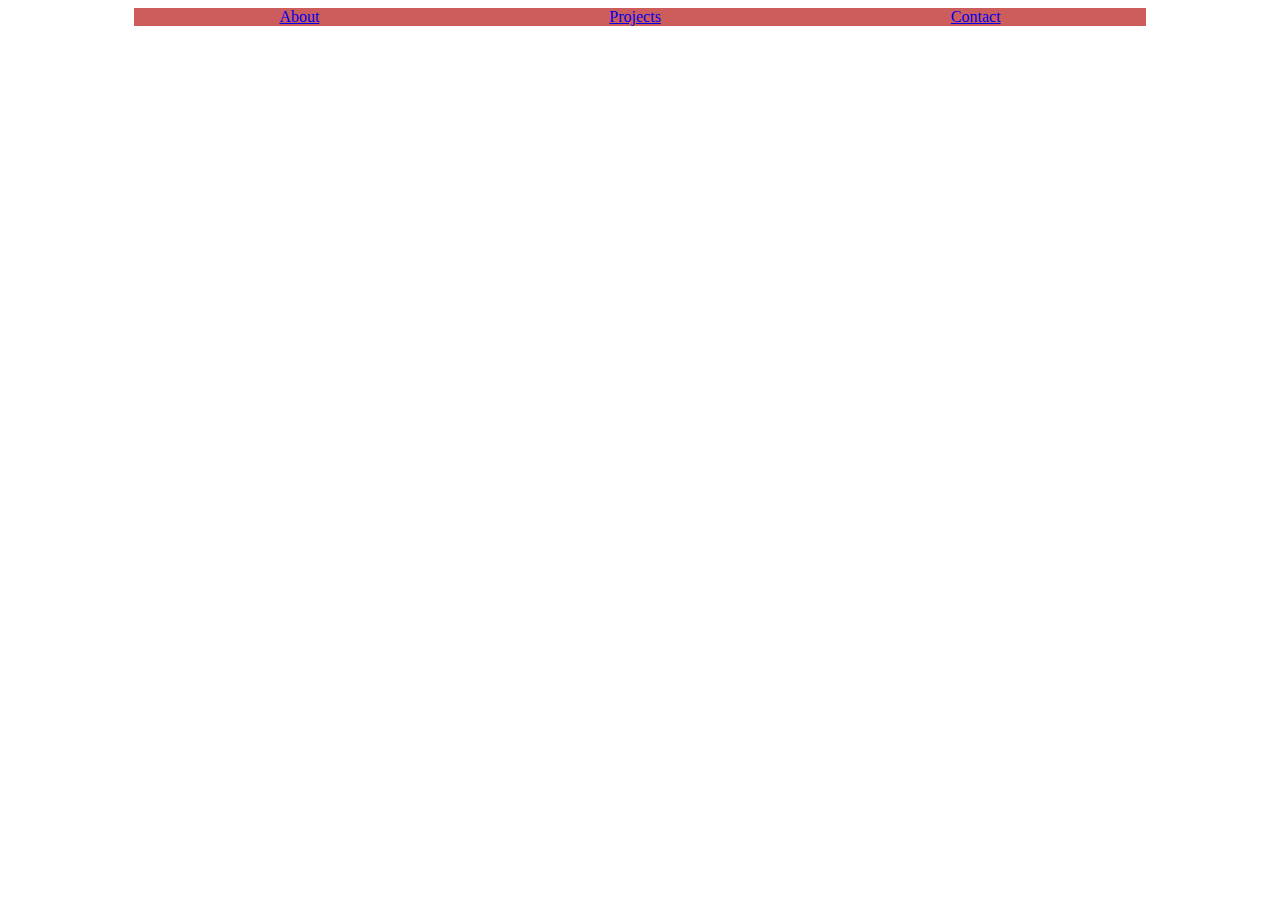
<file: contact.html>
<!DOCTYPE html>
<html lang="en">
<head>
    <meta charset="UTF-8">
    <meta http-equiv="X-UA-Compatible" content="IE=edge">
    <meta name="viewport" content="width=device-width, initial-scale=1.0">
    <title>Document</title>
    <link rel="stylesheet" href="style.css">
</head>
<body>
    <header>
        <nav class="menu">
            <a class="about" href="#about">About</a>
            <a class="projects" href="#projects">Projects</a>
            <a class="contact" href="contact.html">Contact</a>
        </nav>
    </header>
</body>
</html>
</file>
<file: style.css>
.menu{
    width: 80%;
    margin-left: auto;
    margin-right: auto;
    display: flex;
    flex-direction: row;
    justify-content: space-around;
    background-color: indianred;
}
</file>
